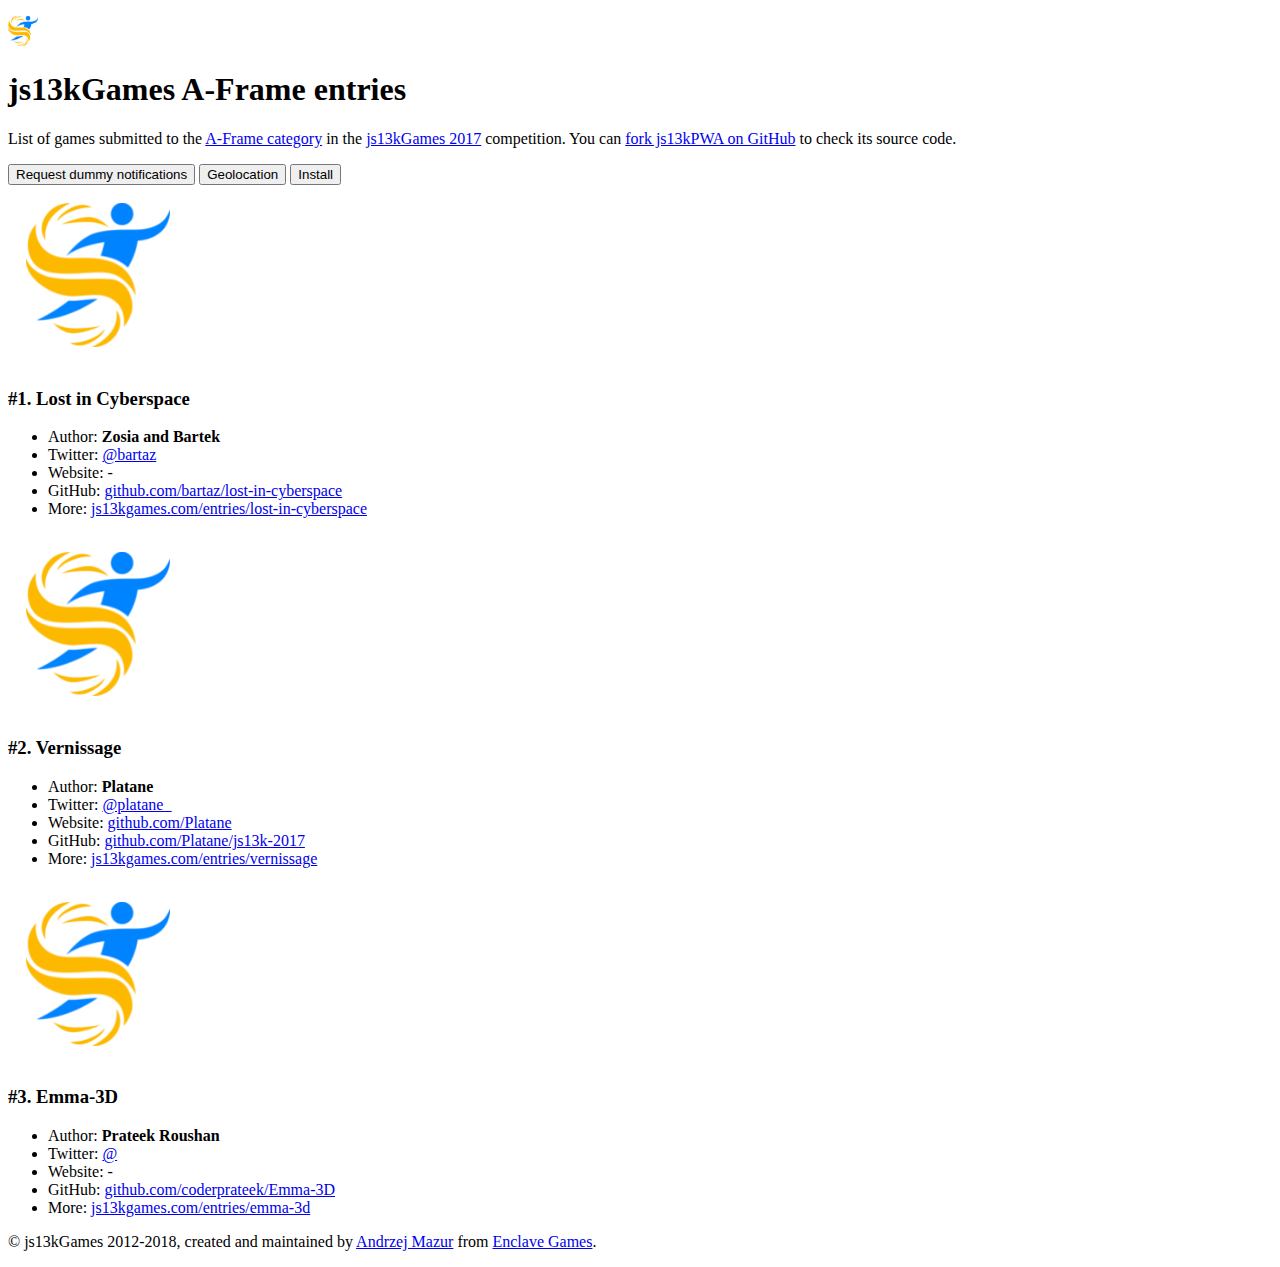
<file: PWATest2/index.html>
<!DOCTYPE html>
<html lang="en">
<head>
	<meta charset="utf-8">
	<title>js13kGames A-Frame entries</title>
	<meta name="description" content="A list of A-Frame entries submitted to the js13kGames 2017 competition, used as an example for the MDN articles about Progressive Web Apps.">
	<meta name="author" content="end3r">
	<meta name="theme-color" content="#B12A34">
	<meta name="viewport" content="width=device-width, initial-scale=1">
	<meta property="og:image" content="icons/apple-icon-180.png">
	<link rel="icon" href="favicon.ico">
	<link rel="stylesheet" href="style.css">
	<link rel="manifest" href="manifest.json">
	<script src="data/games.js" defer></script>
	<script src="app.js" defer></script>
</head>
<body>
<header>
	<p><a class="logo" href="http://js13kgames.com"><img src="logo.png" width="30" alt="js13kGames"></a></p>
</header>
<main>
	<h1>js13kGames A-Frame entries</h1>
	<p class="description">List of games submitted to the <a href="http://js13kgames.com/aframe">A-Frame category</a> in the <a href="http://2017.js13kgames.com">js13kGames 2017</a> competition. You can <a href="https://github.com/mdn/pwa-examples/blob/master/js13kpwa">fork js13kPWA on GitHub</a> to check its source code.</p>
	<button id="notifications">Request dummy notifications</button>

    <input name="Geolocation" value="Geolocation" type="button" onClick="geolocate();"/>

    <input name="install" value="Install" class="install-button" type="button" onClick="geolocate();"/>

    <section id="content">
		
	</section>
</main>
<footer>
	<p>&copy; js13kGames 2012-2018, created and maintained by <a href="http://end3r.com">Andrzej Mazur</a> from <a href="http://enclavegames.com">Enclave Games</a>.</p>
</footer>
</body>
</html>
</file>
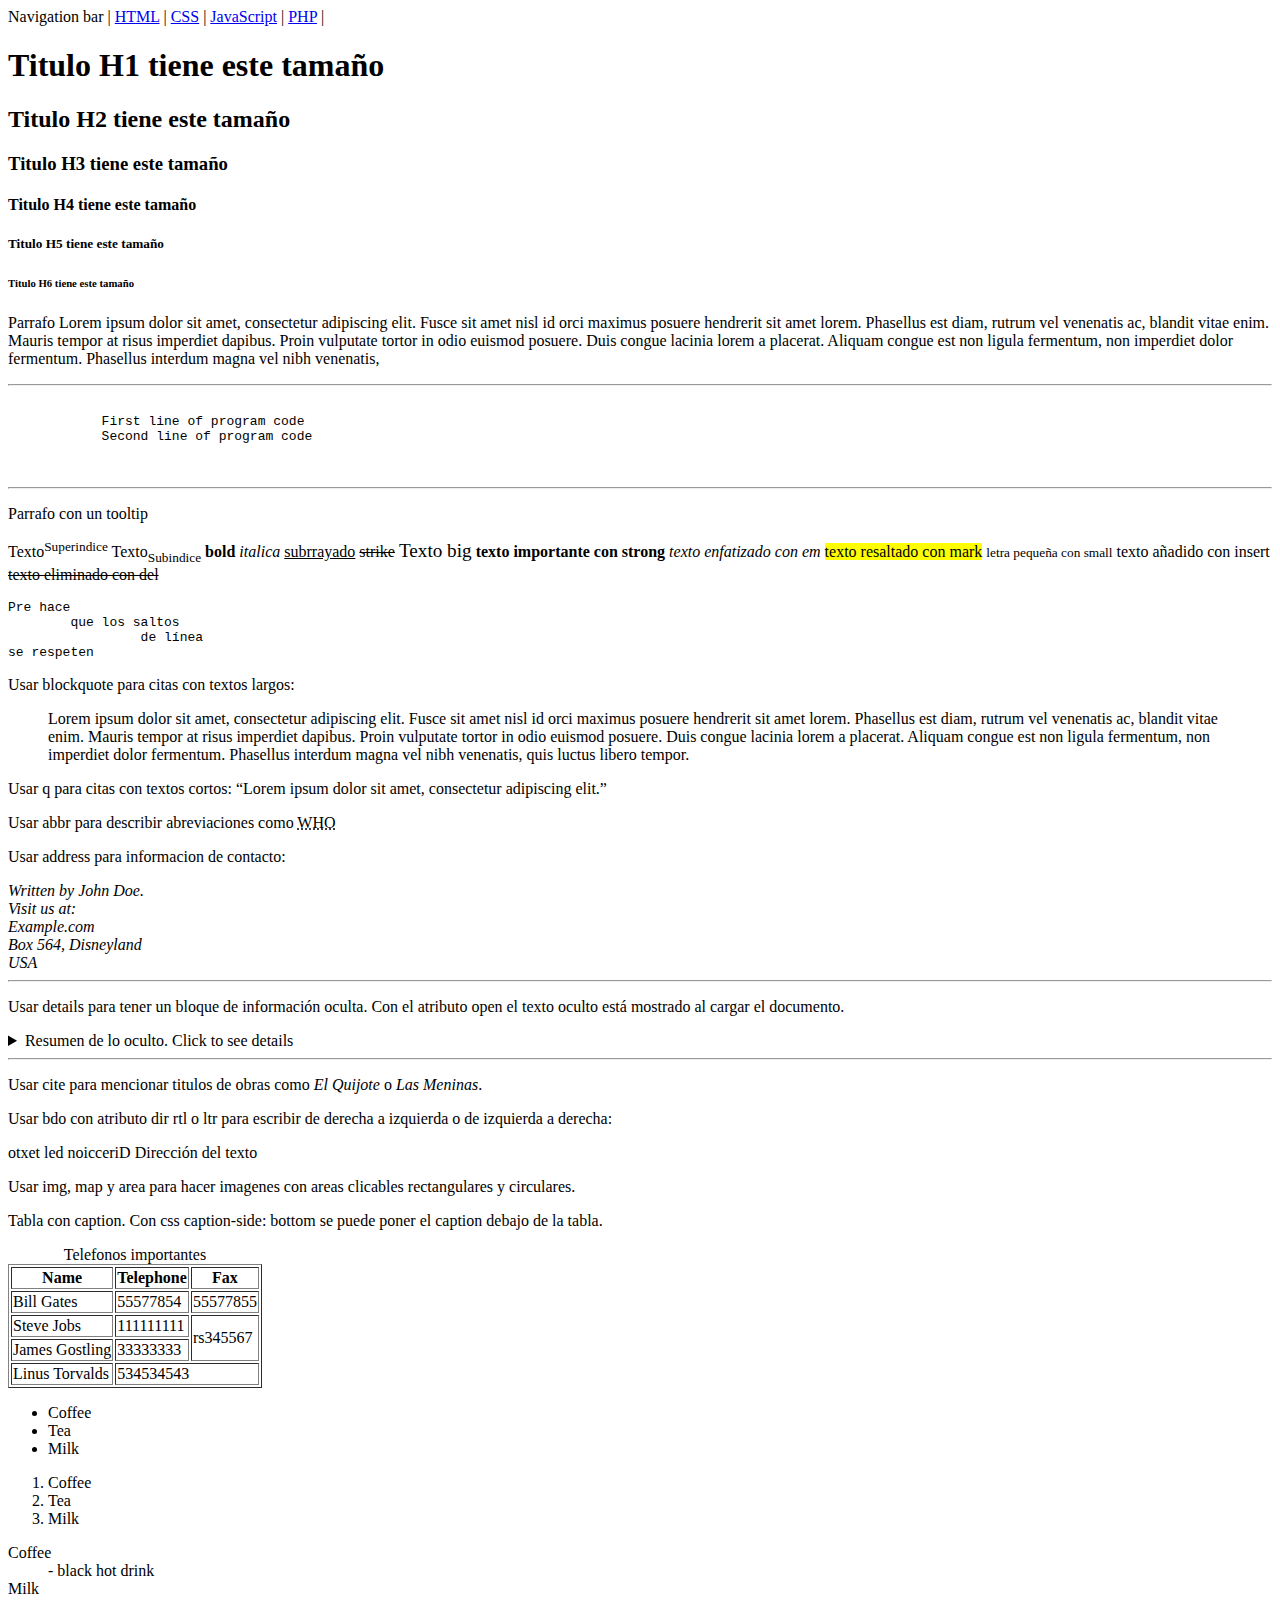
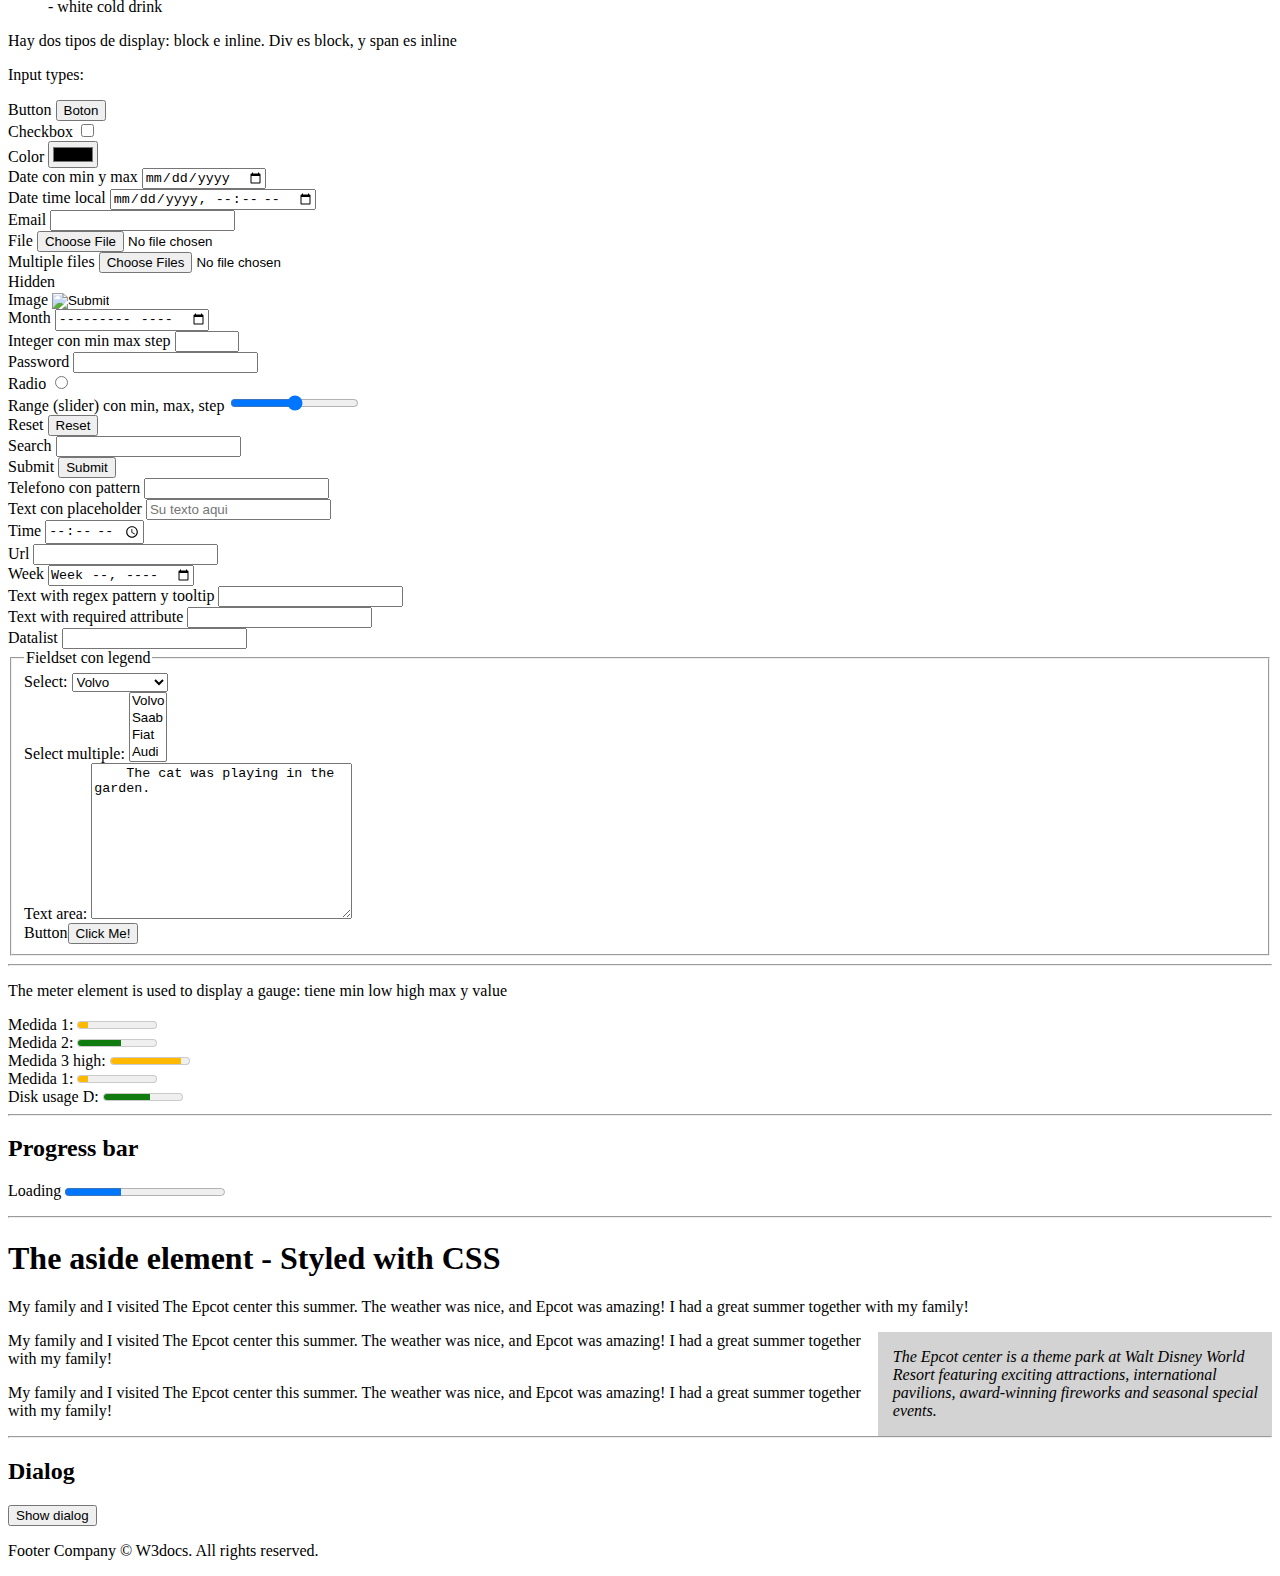
<file: html5.html>
<!DOCTYPE html>
<html lang="en">

<head>
    <meta charset="UTF-8">
    <meta name="viewport" content="width=device-width, initial-scale=1.0">
    <title>Document</title>

    <style>
        aside {
            width: 30%;
            padding-left: 15px;
            margin-left: 15px;
            float: right;
            font-style: italic;
            background-color: lightgray;
        }
    </style>
</head>

<body>
    <nav>
        Navigation bar |
        <a href="/learn-html.html">HTML</a> |
        <a href="/learn-css.html">CSS</a> |
        <a href="/learn-javascript.html">JavaScript</a> |
        <a href="/learn-php.html">PHP</a> |
    </nav>

    <main>

        <h1>Titulo H1 tiene este tamaño</h1>
        <h2>Titulo H2 tiene este tamaño</h2>
        <h3>Titulo H3 tiene este tamaño</h3>
        <h4>Titulo H4 tiene este tamaño</h4>
        <h5>Titulo H5 tiene este tamaño</h5>
        <h6>Titulo H6 tiene este tamaño</h6>

        <p>Parrafo Lorem ipsum dolor sit amet, consectetur adipiscing elit. Fusce sit amet nisl id orci maximus posuere
            hendrerit sit amet lorem. Phasellus est diam, rutrum vel venenatis ac, blandit vitae enim. Mauris tempor at
            risus imperdiet dapibus. Proin vulputate tortor in odio euismod posuere. Duis congue lacinia lorem a
            placerat.
            Aliquam congue est non ligula fermentum, non imperdiet dolor fermentum. Phasellus interdum magna vel nibh
            venenatis, </p>

        <hr />

        <pre>
        <code>
            First line of program code
            Second line of program code
        </code>    
    </pre>
        <hr />

        <p title="Esto es un tooltip">Parrafo con un tooltip</p>

        <p>Texto<sup>Superindice</sup> Texto<sub>Subindice</sub> <b>bold</b> <i>italica</i>
            <u>subrrayado</u> <s>strike</s> <big>Texto big</big>
            <strong>texto importante con strong</strong>
            <em>
                texto enfatizado con em
            </em>
            <mark>texto resaltado con mark</mark>
            <small>letra pequeña con small</small>
            <insert>texto añadido con insert</insert>
            <del>texto eliminado con del</del>
        </p>

        <pre>Pre hace
        que los saltos
                 de línea
se respeten</pre>

        <p>Usar blockquote para citas con textos largos:</p>
        <blockquote>Lorem ipsum dolor sit amet, consectetur adipiscing elit. Fusce sit amet nisl id orci maximus posuere
            hendrerit sit amet lorem. Phasellus est diam, rutrum vel venenatis ac, blandit vitae enim. Mauris tempor at
            risus imperdiet dapibus. Proin vulputate tortor in odio euismod posuere. Duis congue lacinia lorem a
            placerat.
            Aliquam congue est non ligula fermentum, non imperdiet dolor fermentum. Phasellus interdum magna vel nibh
            venenatis, quis luctus libero tempor. </blockquote>
        <p>Usar q para citas con textos cortos: <q>Lorem ipsum dolor sit amet, consectetur adipiscing elit.</q></p>

        <p>Usar abbr para describir abreviaciones como <abbr title="World Health Organization">WHO</abbr></p>

        <p>Usar address para informacion de contacto:</p>
        <address>
            Written by John Doe.<br>
            Visit us at:<br>
            Example.com<br>
            Box 564, Disneyland<br>
            USA
        </address>

        <hr />

        <p>Usar details para tener un bloque de información oculta. Con el atributo open el texto
            oculto está mostrado al cargar el documento.
        </p>
        <details>
            <summary>Resumen de lo oculto. Click to see details</summary>
            <p>Lorem ipsum dolor sit amet, consectetur adipiscing elit. Fusce sit amet nisl id orci maximus posuere
                hendrerit sit amet lorem. Phasellus est diam, rutrum vel venenatis ac, blandit vitae enim. Mauris tempor
                at
                risus imperdiet dapibus. Proin vulputate tortor in odio euismod posuere. Duis congue lacinia lorem a
                placerat.
                Aliquam congue est non ligula fermentum, non imperdiet dolor fermentum. Phasellus interdum magna vel
                nibh
                venenatis, quis luctus libero tempor.</p>
        </details>

        <hr />

        <p>Usar cite para mencionar titulos de obras como <cite>El Quijote</cite> o <cite>Las Meninas</cite>.</p>

        <p>Usar bdo con atributo dir rtl o ltr para escribir de derecha a izquierda o de izquierda a derecha:</p>
        <bdo dir="rtl">Direccion del texto</bdo> <bdo dir="ltr">Dirección del texto</bdo>

        <p>Usar img, map y area para hacer imagenes con areas clicables rectangulares y circulares.</p>

        <p>Tabla con caption. Con css caption-side: bottom se puede poner el caption debajo de la tabla.</p>
        <table border="1">
            <caption>Telefonos importantes</caption>
            <tr>
                <th>Name</th>
                <th>Telephone</th>
                <th>Fax</th>
            </tr>
            <tr>
                <td>Bill Gates</td>
                <td>55577854</td>
                <td>55577855</td>
            </tr>
            <tr>
                <td>Steve Jobs</td>
                <td>111111111</td>
                <td rowspan="2">rs345567</td>
            </tr>
            <tr>
                <td>James Gostling</td>
                <td>33333333</td>
            </tr>
            <td>Linus Torvalds</td>
            <td colspan="2">534534543</td>
        </table>

        <ul>
            <li>Coffee</li>
            <li>Tea</li>
            <li>Milk</li>
        </ul>

        <ol>
            <li>Coffee</li>
            <li>Tea</li>
            <li>Milk</li>
        </ol>

        <dl>
            <dt>Coffee</dt>
            <dd>- black hot drink</dd>
            <dt>Milk</dt>
            <dd>- white cold drink</dd>
        </dl>

        <p>Hay dos tipos de display: block e inline. Div es block, y span es inline</p>

        <p>Input types:</p>

        <form>
            <label>Button</label> <input type="button" value="Boton"><br />
            <label>Checkbox</label> <input type="checkbox"><br />
            <label>Color</label> <input type="color"><br />
            <label>Date con min y max</label> <input type="date"><br />
            <label>Date time local</label> <input type="datetime-local"><br />
            <label>Email</label> <input type="email"><br />
            <label>File</label> <input type="file"><br />
            <label>Multiple files</label> <input type="file" multiple /><br />
            <label>Hidden</label> <input type="hidden"><br />
            <label>Image</label> <input type="image"><br />
            <label>Month</label> <input type="month"><br />
            <label>Integer con min max step</label> <input type="number" min="0" max="100" step="5"><br />
            <label>Password</label> <input type="password"><br />
            <label>Radio</label> <input type="radio"><br />
            <label>Range (slider) con min, max, step</label> <input type="range" min="0" max="100" step="5"><br />
            <label>Reset</label> <input type="reset"><br />
            <label>Search</label> <input type="search"><br />
            <label>Submit</label> <input type="submit"><br />
            <label>Telefono con pattern</label> <input type="tel"><br />
            <label>Text con placeholder</label> <input type="text" placeholder="Su texto aqui" /><br />
            <label>Time</label> <input type="time"><br />
            <label>Url</label> <input type="url"><br />
            <label>Week</label> <input type="week"><br />

            <label>Text with regex pattern y tooltip</label>
            <input type="text" id="country_code" name="country_code" pattern="[A-Za-z]{3}"
                title="Three letter country code"><br />
            <label>Text with required attribute</label>
            <input type="text" id="username" name="username" required><br />

            <label>Datalist</label>
            <input list="browsers">
            <datalist id="browsers">
                <option value="Internet Explorer">
                <option value="Firefox">
                <option value="Chrome">
                <option value="Opera">
                <option value="Safari">
            </datalist>

            <fieldset>
                <legend>Fieldset con legend</legend>

                <label for="cars">Select:</label>
                <select name="cars" id="cars">
                    <optgroup label="Swedish Cars">
                        <option value="volvo">Volvo</option>
                        <option value="saab">Saab</option>
                    </optgroup>
                    <optgroup label="German Cars">
                        <option value="mercedes">Mercedes</option>
                        <option value="audi">Audi</option>
                    </optgroup>
                </select><br />

                <label for="carsm">Select multiple:</label>
                <select id="carsm" name="cars" size="4" multiple>
                    <option value="volvo">Volvo</option>
                    <option value="saab">Saab</option>
                    <option value="fiat">Fiat</option>
                    <option value="audi">Audi</option>
                </select><br />

                <label>Text area:</label>
                <textarea name="message" rows="10" cols="30">
    The cat was playing in the garden.
    </textarea><br />

                <label>Button</label><button type="button" onclick="alert('Hello World!')">Click Me!</button>

            </fieldset>
        </form>

        <hr />

        <p>The meter element is used to display a gauge: tiene min low high max y value</p>

        <label for="disk_c">Medida 1:</label>
        <meter id="disk_c" value="13" optimum="50" min="0" low="25" high="75" max="100"></meter><br>

        <label for="disk_c">Medida 2:</label>
        <meter id="disk_c" value="55" optimum="50" min="0" low="25" high="75" max="100"></meter><br>


        <label for="disk_c">Medida 3 high:</label>
        <meter id="disk_c" value="90" optimum="50" min="0" low="25" high="75" max="100"></meter><br>


        <label for="disk_c">Medida 1:</label>
        <meter id="disk_c" value="13" min="0" low="25" high="75" max="100"></meter><br>


        <label for="disk_d">Disk usage D:</label>
        <meter id="disk_d" style="color: red;" value="0.6">60%</meter>

        <hr />

        <h2>Progress bar</h2>
        <p>Loading <progress value="35" max="100"></progress></p>

        <hr />

        <h1>The aside element - Styled with CSS</h1>

        <p>My family and I visited The Epcot center this summer. The weather was nice, and Epcot was amazing! I had a
            great
            summer together with my family!</p>

        <aside>
            <p>The Epcot center is a theme park at Walt Disney World Resort featuring exciting attractions,
                international
                pavilions, award-winning fireworks and seasonal special events.</p>
        </aside>

        <p>My family and I visited The Epcot center this summer. The weather was nice, and Epcot was amazing! I had a
            great
            summer together with my family!</p>
        <p>My family and I visited The Epcot center this summer. The weather was nice, and Epcot was amazing! I had a
            great
            summer together with my family!</p>

        <hr/>
        <h2>Dialog</h2>

        <div>
            <dialog id="DialogExample">
              <p>
                Here is some text for example.
              </p>
              <button id="hideDlgBtn">Close dialog</button>
            </dialog>
            <button id="showDlgBtn">Show dialog</button>
          </div>
          <script type="text/JavaScript">
            (
                function() { 
                    var dialog = document.getElementById('DialogExample'); 
                    document.getElementById('showDlgBtn').onclick = function() { dialog.show(); }; 
                    document.getElementById('hideDlgBtn').onclick = function() { dialog.close(); }; 
                }
            )();
          </script>
          
                
        </main>

    <footer>
        <p>Footer Company © W3docs. All rights reserved.</p>
    </footer>
</body>

</html>
</file>
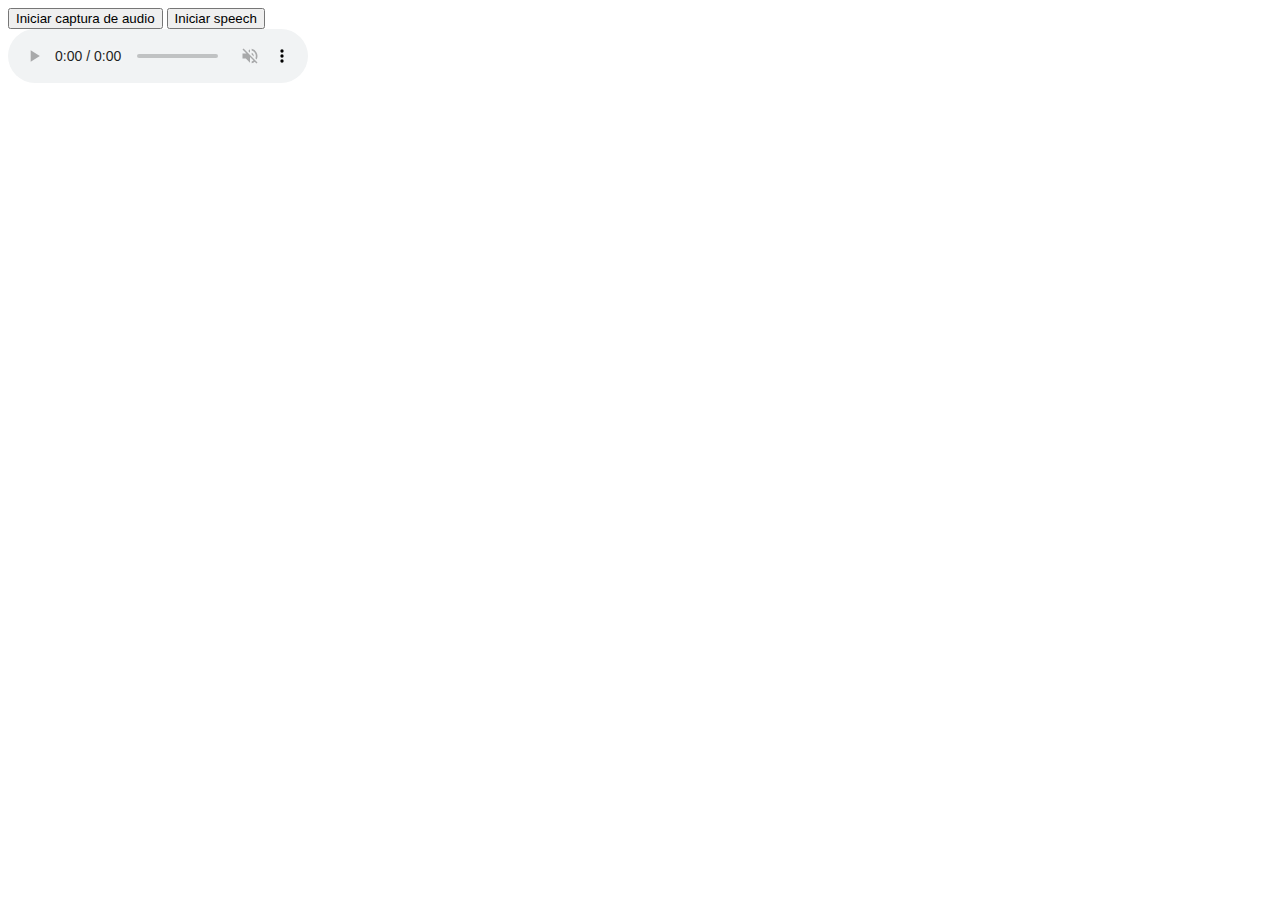
<file: audiovideo/audio.html>
<!DOCTYPE html>
<html lang="en">

<head>
    <meta charset="UTF-8">
    <meta name="viewport" content="width=device-width, initial-scale=1.0">
    <title>Audio</title>

    <script src="https://code.jquery.com/jquery-3.5.1.min.js"
        integrity="sha256-9/aliU8dGd2tb6OSsuzixeV4y/faTqgFtohetphbbj0=" crossorigin="anonymous"></script>
</head>

<body>

    <form>
        <input type="button" id="btn" disabled="true" value="Iniciar captura de audio" onclick="findPosition()" />
        <input type="button" id="speechBtn" disabled="true" value="Iniciar speech" onclick="doSpeech()" />
    </form>

    <div id="msgBox"></div>

    <audio id="audio" controls autoplay muted />

</body>
<script>
    var speechSynthesis;

    $(document).ready(function () {
        console.log("Document ready");
        $("#btn").removeAttr("disabled");
        speechSynthesis = window.speechSynthesis;

        // Esperar a que se cargen las voces para habilitar 
        // el boton
        speechSynthesis.addEventListener("voiceschanged",
            (event) => {
                console.log(event)
                $("#speechBtn").removeAttr("disabled");
            });

    });


    function findPosition() {
        const media = navigator.mediaDevices.getUserMedia(
            { audio: true, video: false })
            .then(stream => {
                console.log(stream);

                /*                    
                active: true
                id: "3LDDtNDRDzyVrle2ZMHsB2VTszKNwRTA4M7w"
                onactive: null
                onaddtrack: null
                oninactive: null
                onremovetrack: null
                */
                if (stream.active) {
                    console.log("audio stream active");
                    let audio = document.getElementById("audio");
                    audio.srcObject = stream;
                    audio.muted = false;

                }
            })
            .catch(error => console.log(error));

        /*
    if (!media) {
        $("#msgBox").text('Geolocation is not supported by your browser');
    } else {
        $("#msgBox").text('Locating…');

    }
    */
    }

    function doSpeech() {

        const voices = speechSynthesis.getVoices();
        console.log(voices);

        let italianVoices = voices.filter((voice) => voice.lang == "it-IT");

        var texts = [
            "l voto pressoché unanime sullo scostamento di bilancio di 32 miliardi (il quinto) è stato commentato, ",
            "ancora una volta, come una grande prova di responsabilità delle forze politiche. ",
            "Quasi la dimostrazione che una grande coalizione, nell’interesse nazionale, sia un’ipotesi ",
            "percorribile. Certo, non si poteva fare altrimenti. Sono fondi d’emergenza che servono a risarcire le ",
            "categorie colpite dalle chiusure, finanziare la cassa integrazione e altro. Necessari. ",
            "In totale, da quando è esplosa la pandemia, si sono approvati interventi anticrisi per 165 miliardi. ",
            "Non sfugge, però, come sia relativamente facile raccogliere il consenso sulla crescita del deficit e del debito pubblico."
        ];
        texts.forEach((text) => {
            let utterance = new SpeechSynthesisUtterance(text);
            utterance.voice = italianVoices[0];
            speechSynthesis.speak(utterance);
        });
    }

</script>

</html>
</file>
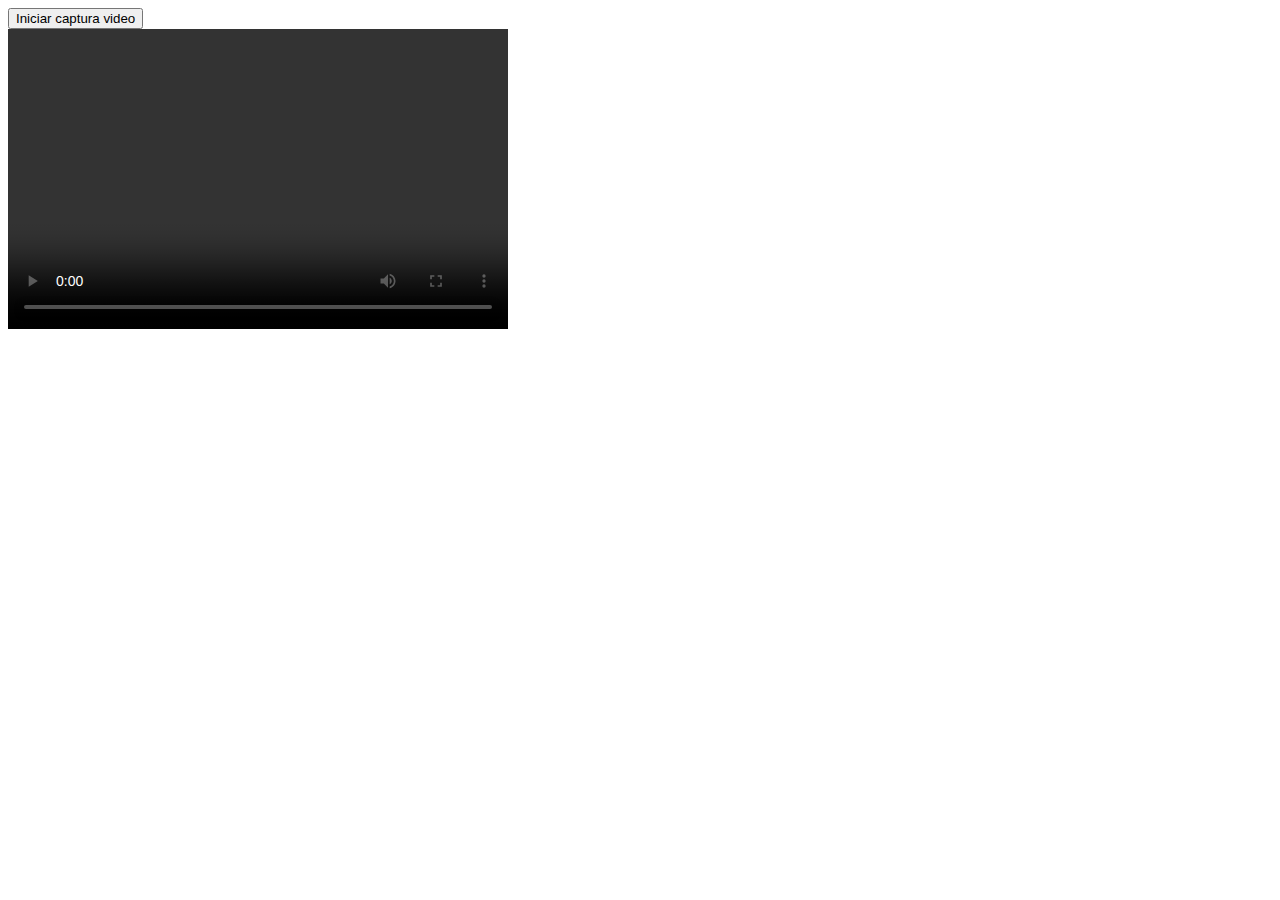
<file: audiovideo/video.html>
<!DOCTYPE html>
<html lang="en">

<head>
    <meta charset="UTF-8">
    <meta name="viewport" content="width=device-width, initial-scale=1.0">
    <title>Audio</title>

    <script src="https://code.jquery.com/jquery-3.5.1.min.js"
        integrity="sha256-9/aliU8dGd2tb6OSsuzixeV4y/faTqgFtohetphbbj0=" crossorigin="anonymous"></script>
</head>

<body>
    <!--
        HTML Audio/Video DOM Reference
        https://www.w3schools.com/tags/ref_av_dom.asp
    -->
    <form>
        <input type="button" id="btn" disabled="true" value="Iniciar captura video" onclick="doVideo()" />
    </form>

    <div id="msgBox"></div>

    <video id="videoplayer" width="500" height="300" controls />
</body>
<script>

    $(document).ready(function () {
        console.log("Document ready");
        $("#btn").removeAttr("disabled");
    });


    function doVideo() {
        const media = navigator.mediaDevices.getUserMedia(
            { audio: false, video: true })
            .then(stream => {
                console.log(stream);

                /*                    
                active: true
                id: "3LDDtNDRDzyVrle2ZMHsB2VTszKNwRTA4M7w"
                onactive: null
                onaddtrack: null
                oninactive: null
                onremovetrack: null
                */
                if (stream.active) {
                    console.log("video stream active");
                    let videoplayer = document.getElementById("videoplayer");
                    videoplayer.srcObject = stream;
                    videoplayer.muted = false;
                    videoplayer.play();

                }
            })
            .catch(error => {
                console.log(error);
                $("#msgBox").text(error);
            });
    }


</script>

</html>
</file>
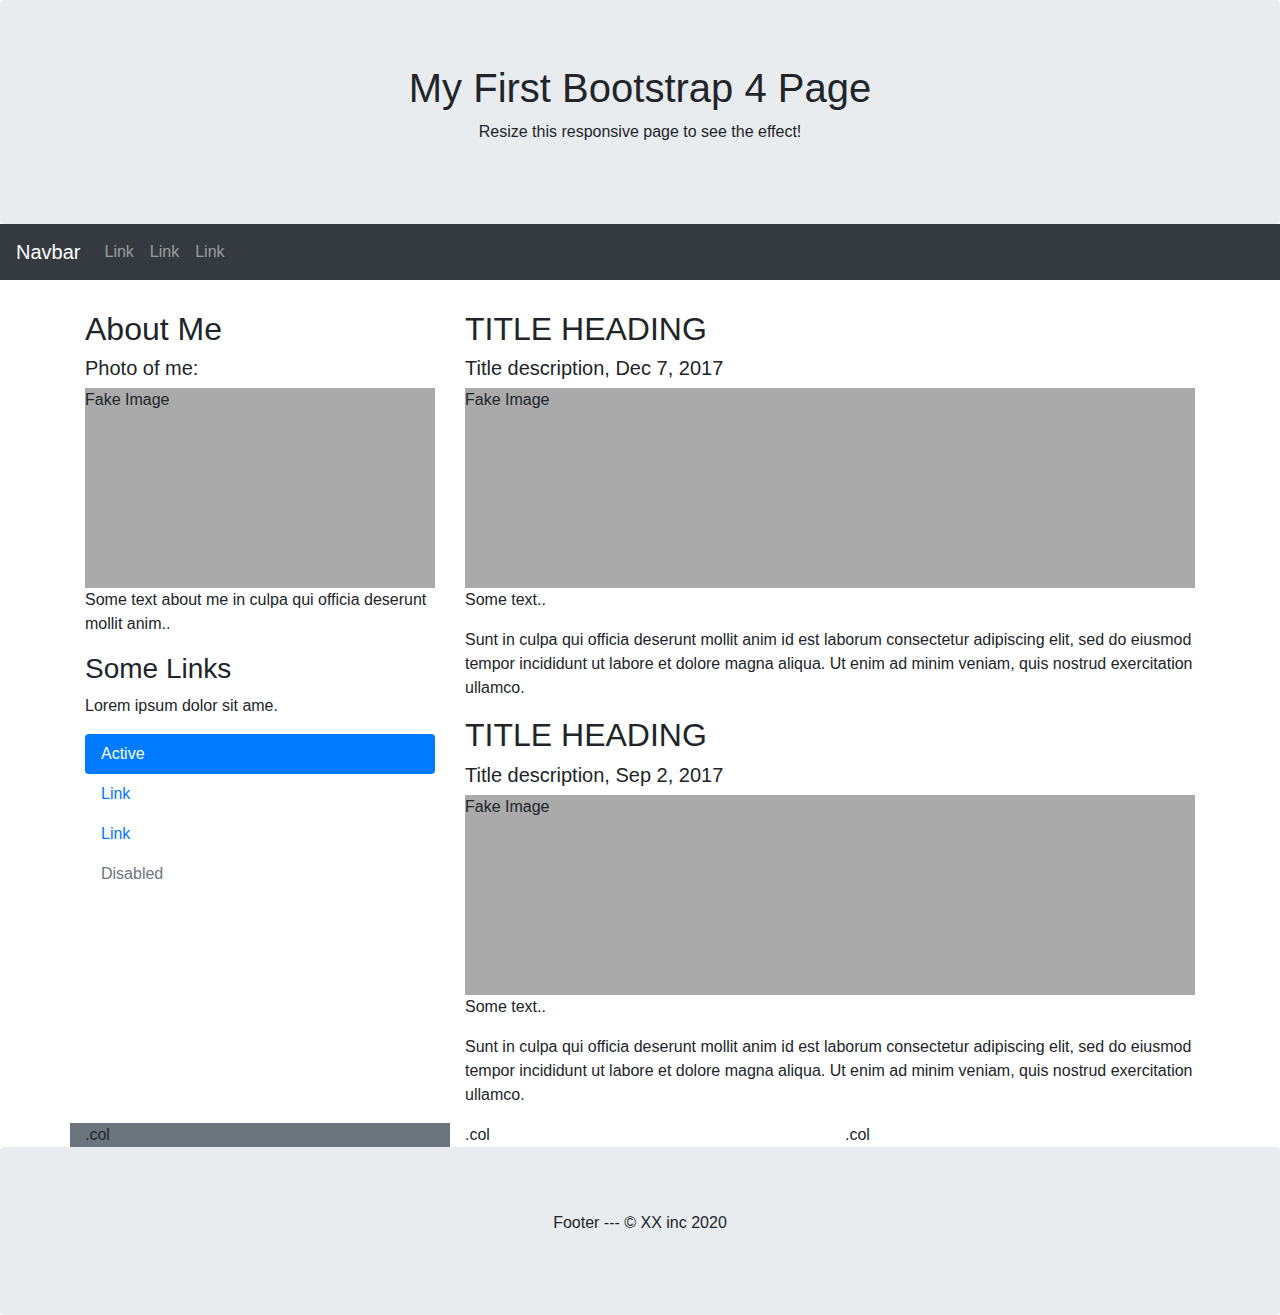
<file: bootstrap/bootstrap4.html>
<!DOCTYPE html>
<html lang="en">

<head>
    <meta charset="UTF-8">
    <meta name="viewport" content="width=device-width, initial-scale=1.0">
    <title>Document</title>

    <link rel="stylesheet" href="https://maxcdn.bootstrapcdn.com/bootstrap/4.5.2/css/bootstrap.min.css">
    <script src="https://ajax.googleapis.com/ajax/libs/jquery/3.5.1/jquery.min.js"></script>
    <script src="https://cdnjs.cloudflare.com/ajax/libs/popper.js/1.16.0/umd/popper.min.js"></script>
    <script src="https://maxcdn.bootstrapcdn.com/bootstrap/4.5.2/js/bootstrap.min.js"></script>
    <style>
        .fakeimg {
            height: 200px;
            background: #aaa;
        }
    </style>
</head>

<body>
    <!-- https://www.w3schools.com/bootstrap4/default.asp -->

    <div class="jumbotron text-center" style="margin-bottom:0">
        <h1>My First Bootstrap 4 Page</h1>
        <p>Resize this responsive page to see the effect!</p>
    </div>


    <nav class="navbar navbar-expand-sm bg-dark navbar-dark">
        <a class="navbar-brand" href="#">Navbar</a>
        <button class="navbar-toggler" type="button" data-toggle="collapse" data-target="#collapsibleNavbar">
            <span class="navbar-toggler-icon"></span>
        </button>
        <div class="collapse navbar-collapse" id="collapsibleNavbar">
            <ul class="navbar-nav">
                <li class="nav-item">
                    <a class="nav-link" href="#">Link</a>
                </li>
                <li class="nav-item">
                    <a class="nav-link" href="#">Link</a>
                </li>
                <li class="nav-item">
                    <a class="nav-link" href="#">Link</a>
                </li>
            </ul>
        </div>
    </nav>

    <div class="container" style="margin-top:30px">
        <div class="row">
            <div class="col-sm-4">
                <section>
                    <h2>About Me</h2>
                    <h5>Photo of me:</h5>
                    <div class="fakeimg">Fake Image</div>
                    <p>Some text about me in culpa qui officia deserunt mollit anim..</p>
                </section>
                <section>

                    <h3>Some Links</h3>
                    <p>Lorem ipsum dolor sit ame.</p>
                    <ul class="nav nav-pills flex-column">
                        <li class="nav-item">
                            <a class="nav-link active" href="#">Active</a>
                        </li>
                        <li class="nav-item">
                            <a class="nav-link" href="#">Link</a>
                        </li>
                        <li class="nav-item">
                            <a class="nav-link" href="#">Link</a>
                        </li>
                        <li class="nav-item">
                            <a class="nav-link disabled" href="#">Disabled</a>
                        </li>
                    </ul>
                    <hr class="d-sm-none">
                </section>
            </div>
            <div class="col-sm-8">
                <article>
                    <section>
                        <h2>TITLE HEADING</h2>
                        <h5>Title description, Dec 7, 2017</h5>
                        <div class="fakeimg">Fake Image</div>
                        <p>Some text..</p>
                        <p>Sunt in culpa qui officia deserunt mollit anim id est laborum consectetur adipiscing elit,
                            sed do
                            eiusmod tempor incididunt ut labore et dolore magna aliqua. Ut enim ad minim veniam, quis
                            nostrud
                            exercitation ullamco.</p>
                    </section>
                    <section>

                        <h2>TITLE HEADING</h2>
                        <h5>Title description, Sep 2, 2017</h5>
                        <div class="fakeimg">Fake Image</div>
                        <p>Some text..</p>
                        <p>Sunt in culpa qui officia deserunt mollit anim id est laborum consectetur adipiscing elit,
                            sed do
                            eiusmod tempor incididunt ut labore et dolore magna aliqua. Ut enim ad minim veniam, quis
                            nostrud
                            exercitation ullamco.</p>
                    </section>
                </article>
            </div>
        </div>

        <div class="row">
            <div class="col bg-secondary">.col</div>
            <div class="col">.col</div>
            <div class="col">.col</div>
          </div>
    </div>


    <div class="jumbotron text-center" style="margin-bottom:0">
        <p>Footer --- &copy; XX inc 2020</p>
    </div>
</body>

</html>
</file>
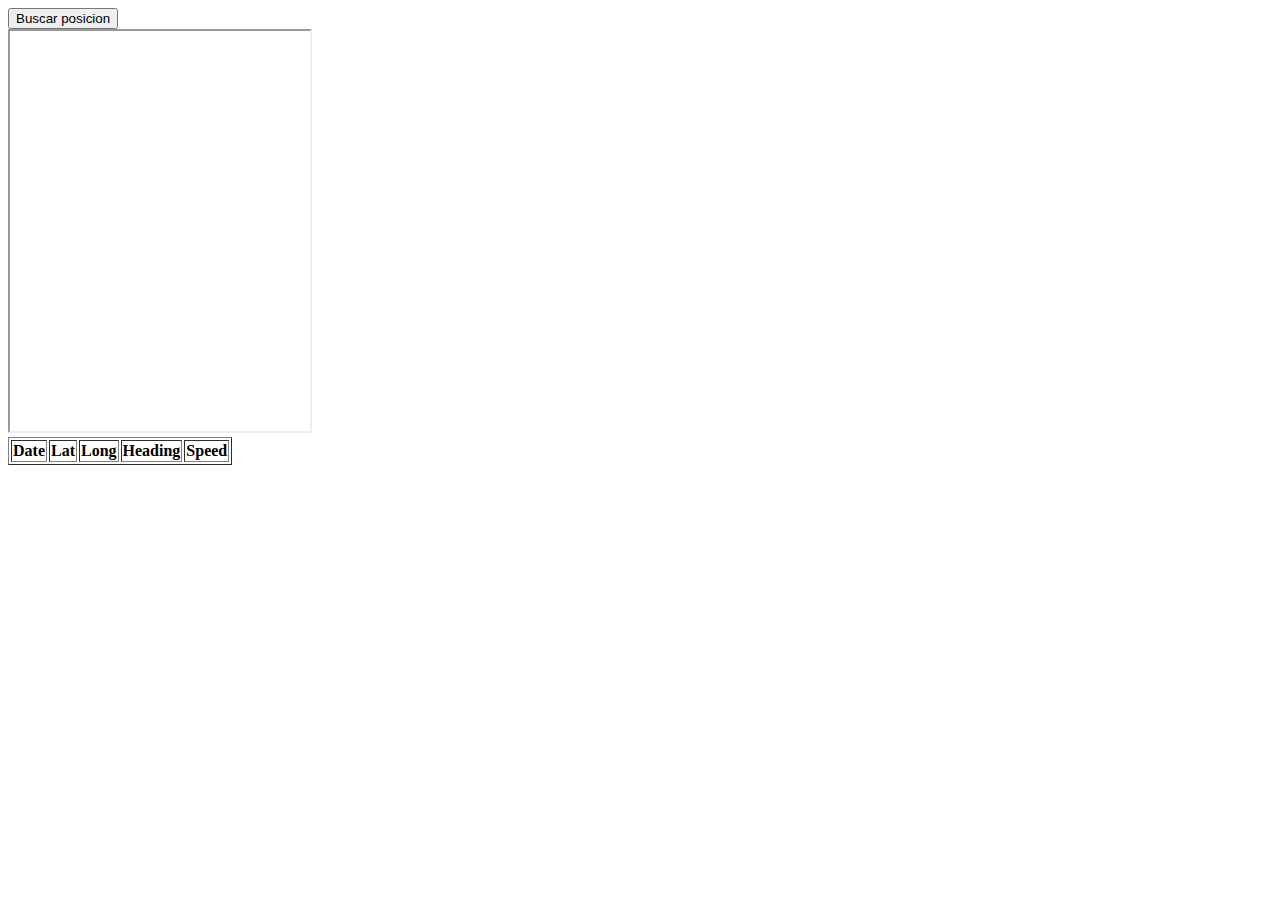
<file: geolocation/geolocation.html>
<!DOCTYPE html>
<html lang="en">

<head>
    <meta charset="UTF-8">
    <meta name="viewport" content="width=device-width, initial-scale=1.0">
    <title>Geolocation</title>

    <script src="https://code.jquery.com/jquery-3.5.1.min.js"
        integrity="sha256-9/aliU8dGd2tb6OSsuzixeV4y/faTqgFtohetphbbj0=" crossorigin="anonymous"></script>
    <!--
    <script src="https://code.jquery.com/mobile/1.4.5/jquery.mobile-1.4.5.min.js" crossorigin="anonymous"></script>

        -->
</head>

<body>

    <form>
        <input type="button" id="searchBtn" disabled="true" value="Buscar posicion" onclick="findPosition()" />
    </form>

    <div id="msgBox"></div>

    <a id = "map-link" target="_blank"></a>
    <div id="map">

    </div>

    <iframe id="mapframe" 
        height="400" width="300" 
        border="0" marginwidth="0" marginheight="0" 
        src="">
    </iframe>

    <div id="tableDiv" sytle="display:none">
        <table id="locationsTable" border="1">
            <tr>
                <th>Date</th><th>Lat</th><th>Long</th><th>Heading</th><th>Speed</th>
            </tr>
        </table>
    </div>
</body>
<script>
    $(document).ready(function () {
        console.log("Document ready");
        $("#searchBtn").removeAttr("disabled");
    });

    let watchHandlerId;

    let allowLoadMap = true;
    setInterval(function () { allowLoadMap = true;}, 10000);

    function findPosition() {

        if (!navigator.geolocation) {
            $("#msgBox").text('Geolocation is not supported by your browser');
        } else {
            $("#msgBox").text('Locating…');

            // Mostrar la tabla de posiciones
            $("#tableDiv").css("display", "block");
            navigator.geolocation.getCurrentPosition(success, error);

            watchHandlerId = navigator.geolocation.watchPosition(success, error);
        }
    }

    function success(position) {
        console.log(position);

        /*
        position.timestamp
        position.coords.accuracy
        position.coords.altitude
        position.coords.altitudeAccuracy
        position.coords.heading
        position.coords.latitude
        position.coords.longitude
        position.coords.speed
        */

        const latitude = position.coords.latitude;
        const longitude = position.coords.longitude;
        const date = new Date(position.timestamp);

        let url = `https://www.openstreetmap.org/#map=18/${latitude}/${longitude}`;
        //let url = `https://www.mapquest.com/embed?center=${latitude},${longitude}&zoom=16&maptype=map`
        $("#msgBox").text(url);
        if (allowLoadMap) {
            console.log("Cargando mapa");
            $("#mapframe").attr("src", url);
            allowLoadMap = false;
        }

        const table = $("#locationsTable");
        const tr = $("<tr></tr>");
        const dateTd = $("<td></td>");
        dateTd.append(date.toISOString());
        const latTd = $("<td></td>");
        latTd.append(latitude);
        const longTd = $("<td></td>");
        longTd.append(longitude);
        const headingTd = $("<td></td>");
        headingTd.append(position.coords.heading);
        const speedTd = $("<td></td>");
        speedTd.append(position.coords.speed);
        tr.append(dateTd);
        tr.append(latTd);
        tr.append(longTd);
        tr.append(headingTd);
        tr.append(speedTd);
        table.append(tr);
    }

    function error(geolocationError) {
        let msg = "No se puede obtener tu localizacion";

        if (geolocationError && geolocationError.code && geolocationError.code == 1) {
            // Error 1 : el usuario ha denegado el permiso de localizacion
            // geoLocationError.message es User denied geolocation
            msg = "Localizacion denegada por el usuario";
        }

        $("#msgBox").text(msg);
    }
</script>

</html>
</file>
<file: PWATest2/style.css>
@media all and (display-mode: standalone) {
    .install-button {
      display: none;
    }
  }
</file>
